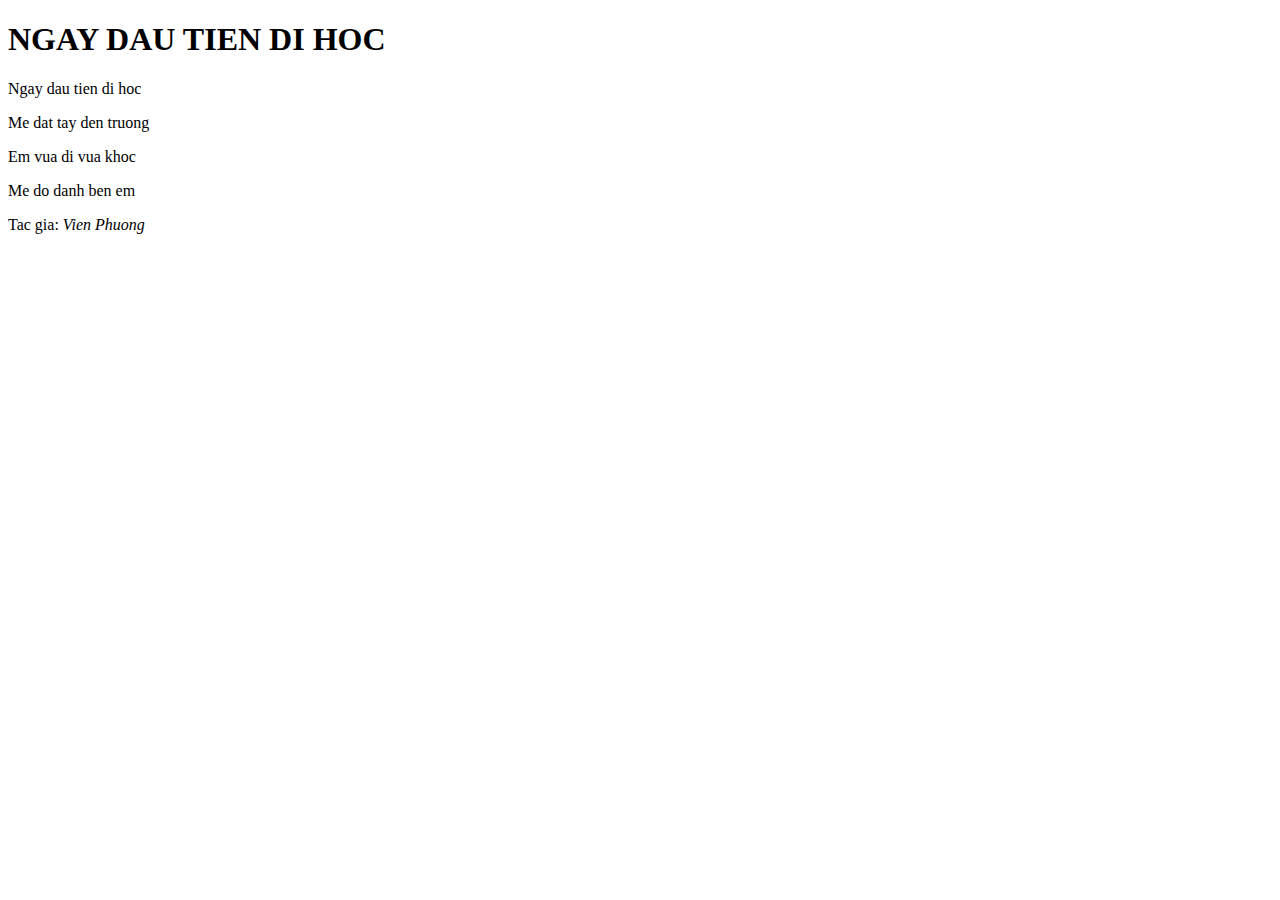
<file: Ex5/index.html>
<!DOCTYPE html>

<html>
<head>
    <title>Trang web dau tien</title>
</head>

<body>
    <h1>NGAY DAU TIEN DI HOC</h1>
    <p>Ngay dau tien di hoc</p>
    <p>Me dat tay den truong</p>
    <p>Em vua di vua khoc</p>
    <p>Me do danh ben em</p>
    <p>Tac gia: <em>Vien Phuong</em></p>
</body>
</html>
</file>
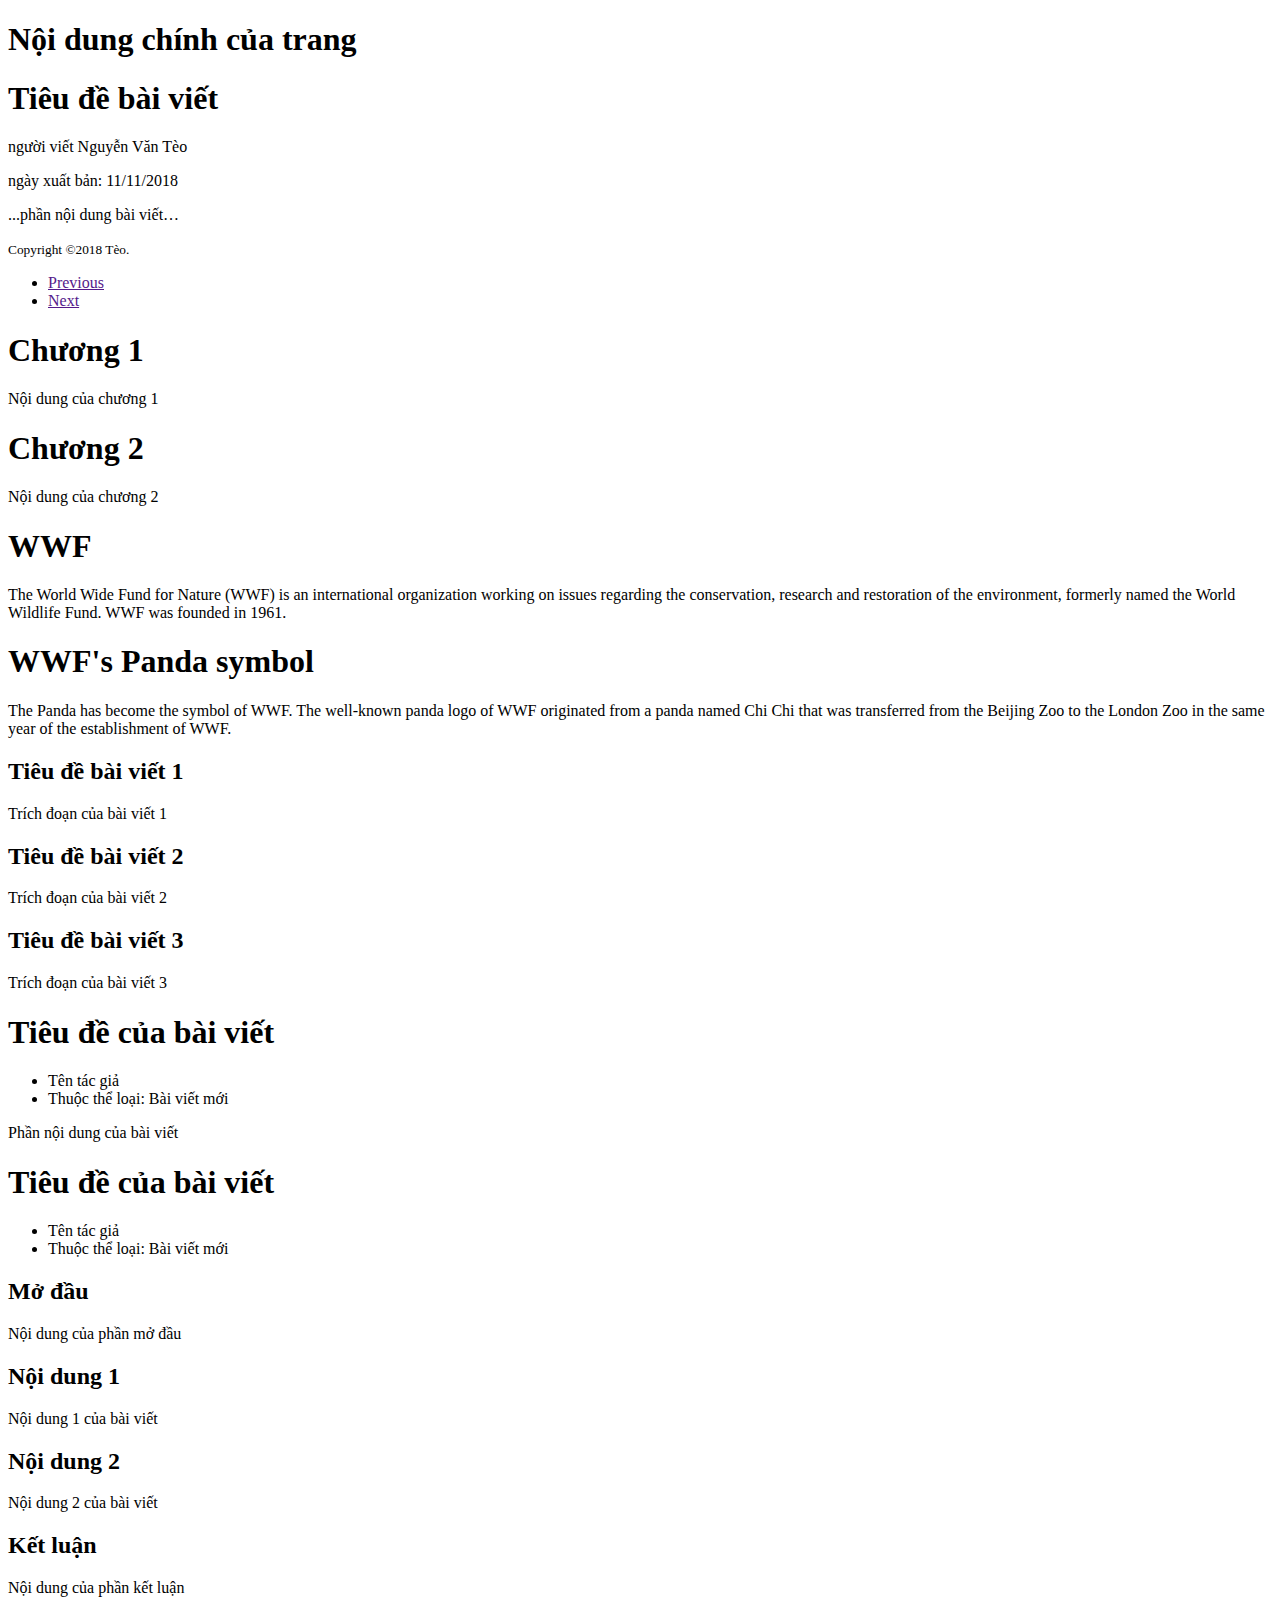
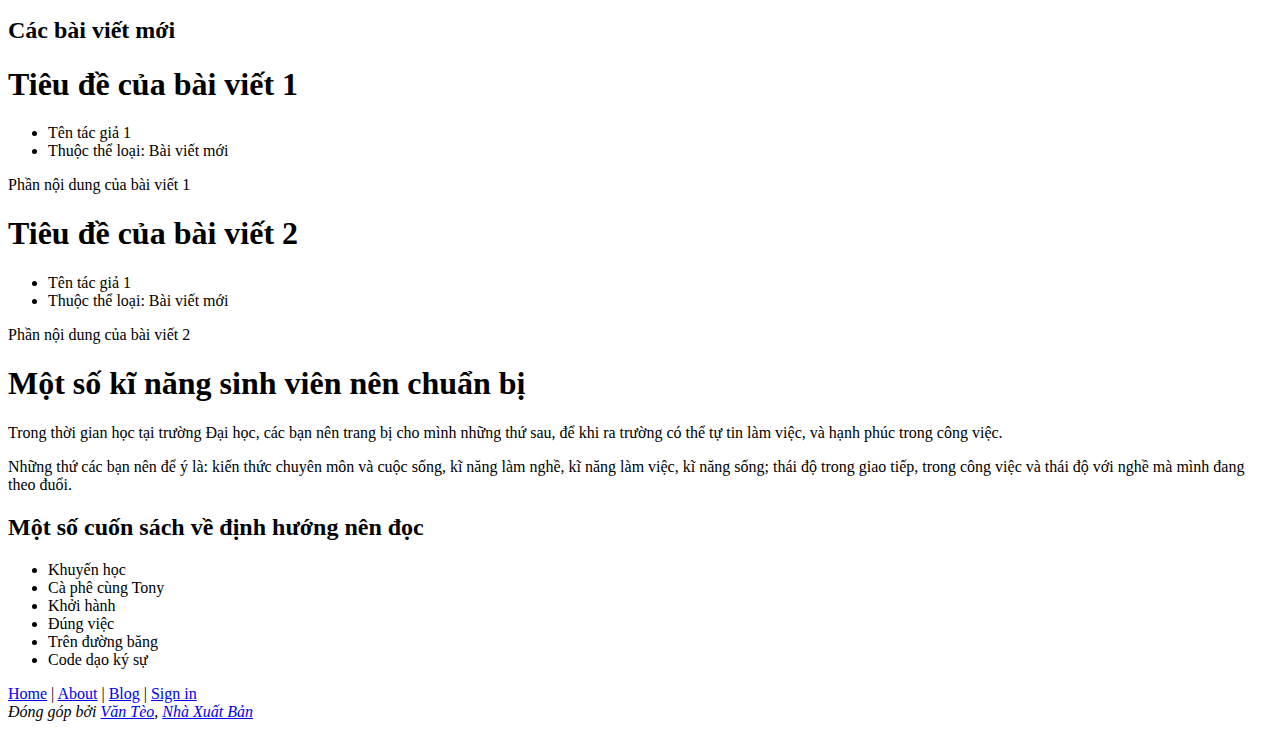
<file: Ex10/BT1/index.html>
<!DOCTYPE html>
<html>
<head>
     <meta charset="utf-8">
     <title>Tapenade (Olive Spread)</title>
</head>

<body>
    <!--Vùng nội dung chính-->
    <main>
        <h1>Nội dung chính của trang</h1>
        <!-- các nội dung khác -->
   </main>

   <!--Phần đầu và phần chân-->
   <article>
    <header>
        <h1>Tiêu đề bài viết</h1>
        <p>người viết Nguyễn Văn Tèo</p>
        <p>ngày xuất bản: 11/11/2018</p>
    </header>
    <p>...phần nội dung bài viết…</p>
    <footer>
        <p><small>Copyright &copy;2018 Tèo.</small></p>
            <nav>
                <ul>
                    <li><a href="">Previous</a></li>
                    <li><a href="">Next</a></li>
                </ul>
            </nav>
    </footer>
    </article>

    <!--Phân vùng-->
        <!--VD1-->
        <section>
            <h1>Chương 1</h1>
            <p>Nội dung của chương 1</p>
        </section>
        <section>
            <h1>Chương 2</h1>
            <p>Nội dung của chương 2</p>
        </section>  

        <!--VD2--> 
        <section>
            <h1>WWF</h1>      
            <p>The World Wide Fund for Nature (WWF) is an international organization working on issues regarding the conservation, research and restoration of the environment, formerly named the World Wildlife Fund. WWF was founded in 1961.</p>      
        </section>
          
        <section>         
            <h1>WWF's Panda symbol</h1>         
            <p>The Panda has become the symbol of WWF. The well-known panda logo of WWF originated from a panda named Chi Chi that was transferred from the Beijing Zoo to the London Zoo in the same year of the establishment of WWF.</p>       
        </section>
        
        <!--VD3-->
        <section>
            <h2>Tiêu đề bài viết 1</h2>  
            <p>Trích đoạn của bài viết 1</p>  
        </section>
        
        <section>       
            <h2>Tiêu đề bài viết 2</h2>
            <p>Trích đoạn của bài viết 2</p>
        </section>
        
        <section>        
            <h2>Tiêu đề bài viết 3</h2>
            <p>Trích đoạn của bài viết 3</p>
        </section> 
    <!--Bài viết(article)-->
        <!--VD1-->
        <article>
            <h1>Tiêu đề của bài viết</h1>    
            <ul> 
                <li>Tên tác giả</li>         
                <li>Thuộc thể loại: Bài viết mới</li>         
            </ul>          
            <p>Phần nội dung của bài viết</p>
        </article>

        <!--VD2(article chứa section)-->
        <article>
            <h1>Tiêu đề của bài viết</h1>
            <ul>
                <li>Tên tác giả</li>
                <li>Thuộc thể loại: Bài viết mới</li>
            </ul>

            <section>
                <h2>Mở đầu</h2>
                <p>Nội dung của phần mở đầu</p>
            </section>

            <section>
                <h2>Nội dung 1</h2>
                <p>Nội dung 1 của bài viết</p>
            </section>
            
            <section>
                <h2>Nội dung 2</h2>
                <p>Nội dung 2 của bài viết</p>
            </section>

            <section>
                <h2>Kết luận</h2>
                <p>Nội dung của phần kết luận</p>
            </section>
        </article>

        <!--VD3(section chứa article)-->
        <section>
            <h2>Các bài viết mới</h2> 
            <article>
                <h1>Tiêu đề của bài viết 1</h1>
                <ul>        
                  <li>Tên tác giả 1</li>
                  <li>Thuộc thể loại: Bài viết mới</li>          
                </ul>          
                <p>Phần nội dung của bài viết 1</p>   
            </article>   

            <article>
                <h1>Tiêu đề của bài viết 2</h1>
                <ul>
                  <li>Tên tác giả 1</li>
                  <li>Thuộc thể loại: Bài viết mới</li>
                </ul>
                <p>Phần nội dung của bài viết 2</p>
            </article>        
        </section>
    <!--Thông tin bổ trợ(aside)-->
    <h1>Một số kĩ năng sinh viên nên chuẩn bị</h1>
    <p>Trong thời gian học tại trường Đại học, các bạn nên trang bị cho mình những thứ sau, để khi ra trường có thể tự tin làm việc, và hạnh phúc trong công việc.</p>
    <p>Những thứ các bạn nên để ý là: kiến thức chuyên môn và cuộc sống, kĩ năng làm nghề, kĩ năng làm việc, kĩ năng sống; thái độ trong giao tiếp, trong công việc và thái độ với nghề mà mình đang theo đuổi.</p>
    <aside>
        <h2>Một số cuốn sách về định hướng nên đọc</h2>
        <ul>
            <li>Khuyến học</li>
            <li>Cà phê cùng Tony</li>
            <li>Khởi hành</li>
            <li>Đúng việc</li>
            <li>Trên đường băng</li>
            <li>Code dạo ký sự</li>
        </ul>
    </aside>

    <!--Điều hướng (navigation)-->
    <nav>
        <a href="#">Home</a> |      
        <a href="#">About</a> |
        <a href="#">Blog</a> |
        <a href="#">Sign in</a> 
    </nav>

    <!--Thông tin liên hệ (address)-->
    <address>
        Đóng góp bởi <a href="../authors/teo/">Văn Tèo</a>,
        <a href="http://www.nhaxuatban.com/">Nhà Xuất Bản</a> 
    </address>
</body>
</file>
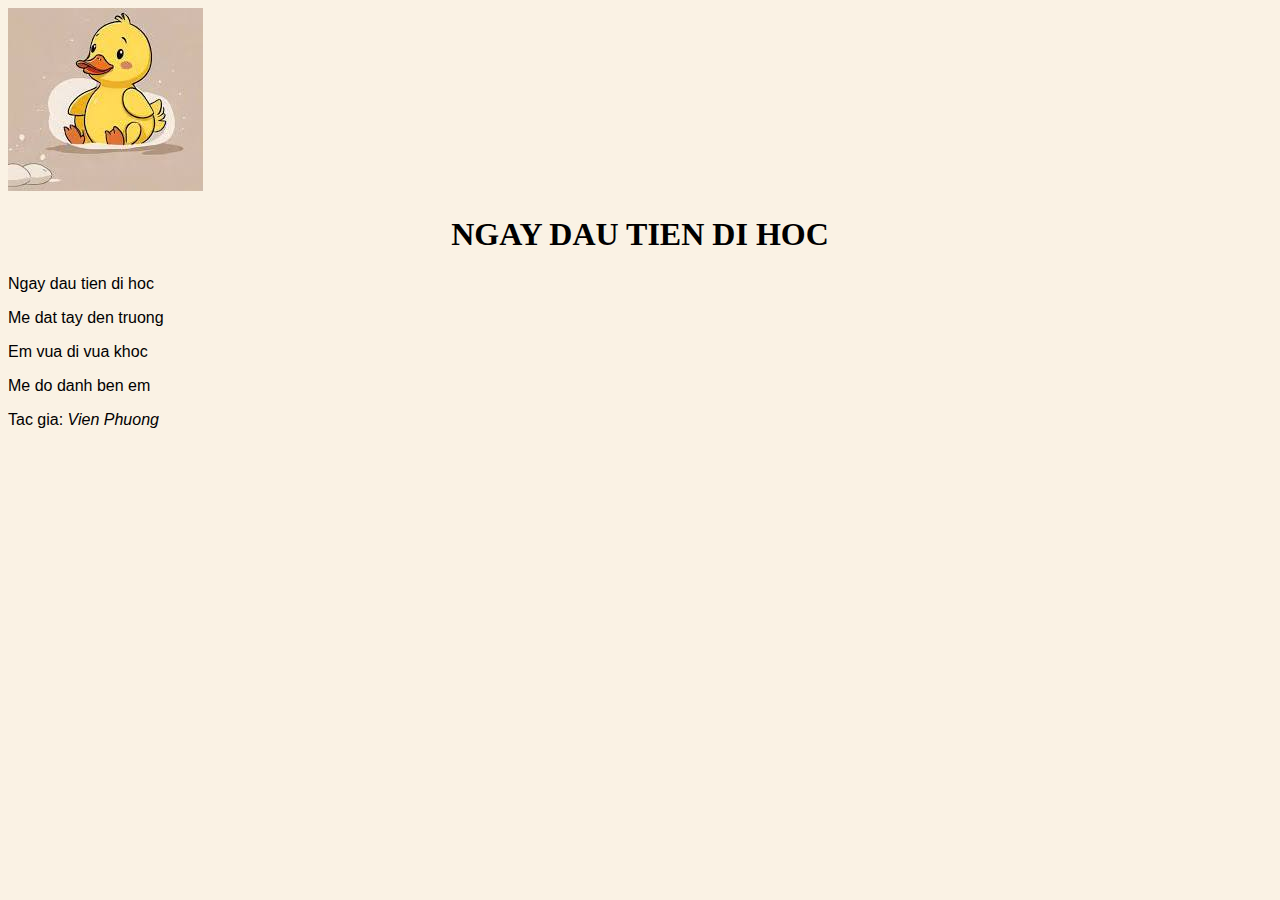
<file: Ex8/BT1/index.html>
<!DOCTYPE html>

<html>
<head>
    <meta charset="utf-8">
    <title>Trang web dau tien</title>
    <style>

        body {
        
        background-color: #faf2e4;
        
        font-family: sans-serif;
        
        }
        
        h1 {
        
        text-align: center;
        
        font-family: serif;
        
        }
        
        </style>
</head>

<body>
    <img src="con-vit.png" alt="Con Vit Logo">
    <h1>NGAY DAU TIEN DI HOC</h1>
    <p>Ngay dau tien di hoc</p>
    <p>Me dat tay den truong</p>
    <p>Em vua di vua khoc</p>
    <p>Me do danh ben em</p>
    <p>Tac gia: <em>Vien Phuong</em></p>
</body>
</html>
</file>
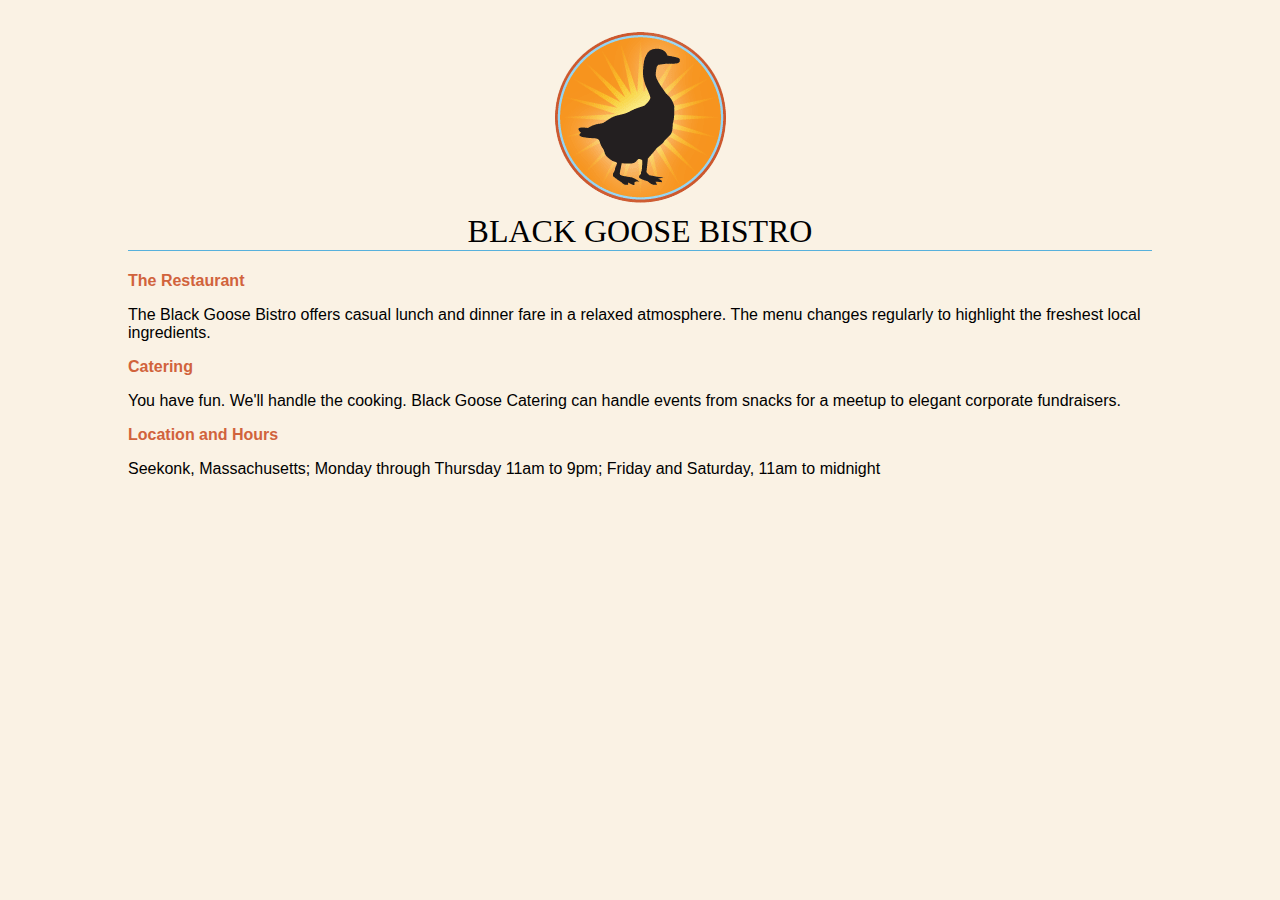
<file: Ex8/BT2,3/index.html>
<!DOCTYPE html>
<html>
<head>
    <meta charset="utf-8">
    <title>Black Goose Bistro</title>
    <style>
        body{
            background-color: #faf2e4;
            margin: 0 10%;
            font-family: sans-serif;;
        }
        h1 {
            text-align: center;
            font-family: serif;
            font-weight: normal;
            text-transform: uppercase;
            border-bottom: 1px solid #57b1dc;
            margin-top: 30px;
        }
        h2 {
            color: #d1633c;
            font-size: 1em;
        }

    </style>
</head>

<body>
<h1><img src="blackgoose.png" alt="logo"><br>Black Goose Bistro</h1>
    <h2>The Restaurant</h2>
        <p>The Black Goose Bistro offers casual lunch and dinner fare in a relaxed atmosphere. The menu changes regularly to highlight the freshest local ingredients.</p>
    <h2>Catering</h2>
        <p>You have fun. We'll handle the cooking. Black Goose Catering can handle events from snacks for a meetup to elegant corporate fundraisers.</p>
    <h2>Location and Hours</h2>
        <p>Seekonk, Massachusetts; Monday through Thursday 11am to 9pm; Friday and Saturday, 11am to midnight</p>

</body>
</html>
</file>
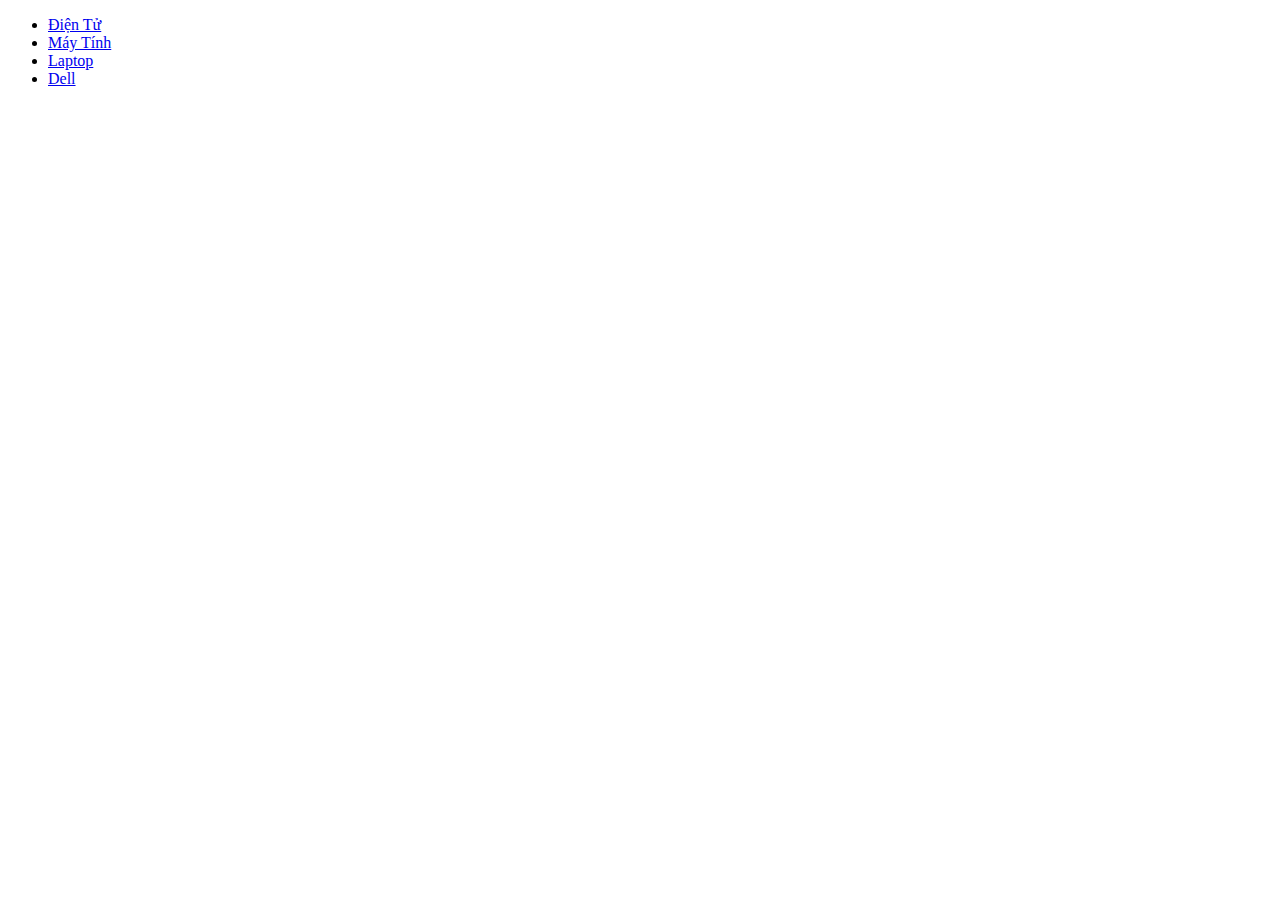
<file: Ex9/BT3/index.html>
<!DOCTYPE html>
<html>
<head>
     <meta charset="utf-8">
     <title>Breadcrumbs</title>
     <link href="https://cdn.jsdelivr.net/npm/bootstrap@5.0.2/dist/css/bootstrap.min.css" rel="stylesheet" integrity="sha384-EVSTQN3/azprG1Anm3QDgpJLIm9Nao0Yz1ztcQTwFspd3yD65VohhpuuCOmLASjC" crossorigin="anonymous">
</head>

<body>
    <ul class="breadcrumb">
        <li class="breadcrumb-item"><a href="#">Điện Tử</a></li>
        <li class="breadcrumb-item"><a href="#">Máy Tính</a></li>
        <li class="breadcrumb-item"><a href="#">Laptop</a></li>
        <li class="breadcrumb-item active"><a href="#">Dell</a></li>
    </ul>
</body>
</file>
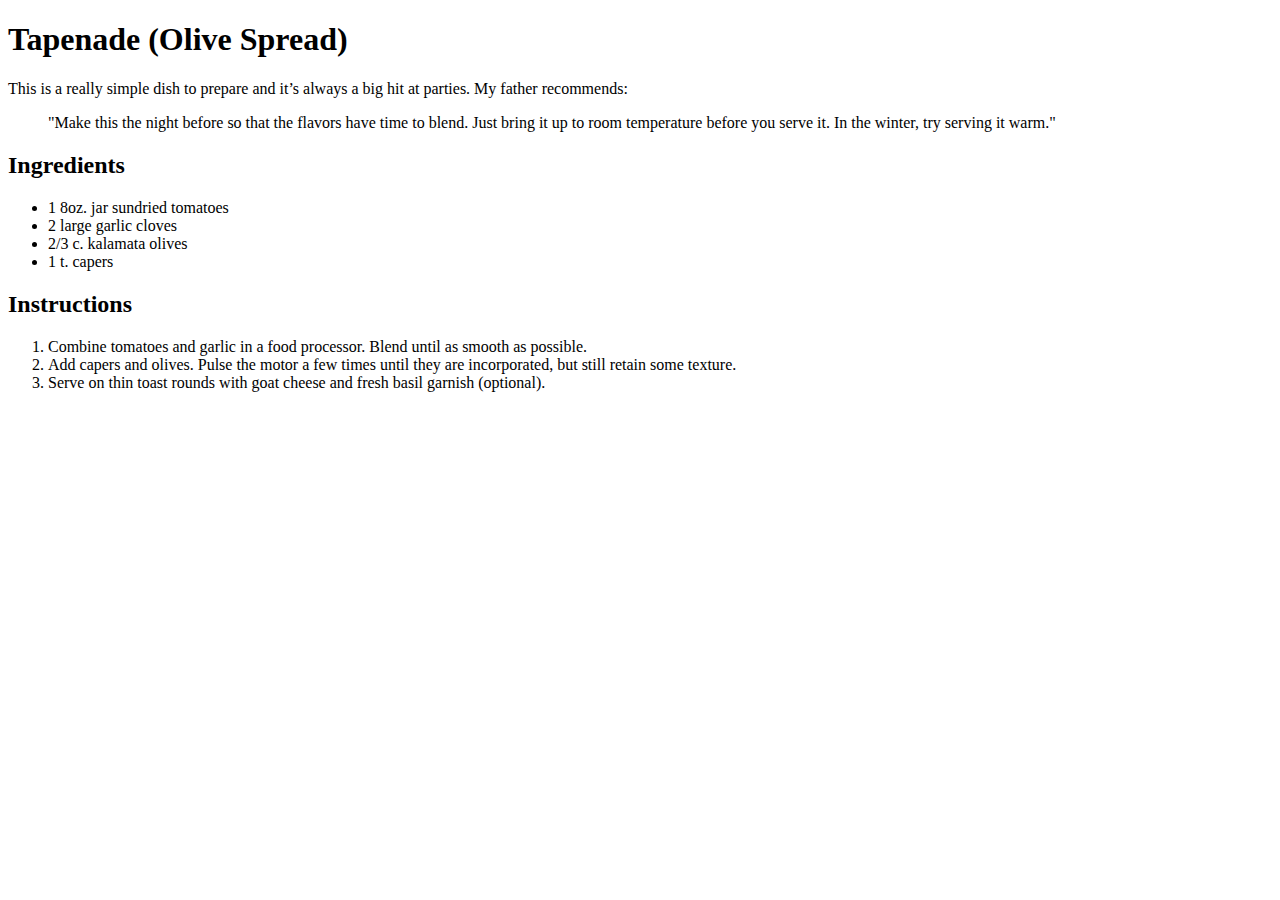
<file: Ex9/BT4/index.html>
<!DOCTYPE html>
<html>
<head>
     <meta charset="utf-8">
     <title>Tapenade (Olive Spread)</title>
</head>

<body>
    <h1>Tapenade (Olive Spread)</h1>
    <p>This is a really simple dish to prepare and it’s always a big hit at parties. My father recommends:</p>
    <blockquote><p>"Make this the night before so that the flavors have time to blend. Just bring it up to room temperature before you serve it. In the winter, try serving it warm."</p></blockquote>
    <h2>Ingredients</h2>
    <ul>
        <li>1 8oz. jar sundried tomatoes</li>
        <li>2 large garlic cloves</li>
        <li>2/3 c. kalamata olives</li>
        <li>1 t. capers</li>
    </ul>

    <h2>Instructions</h2>
    <ol>
        <li>Combine tomatoes and garlic in a food processor. Blend until as smooth as possible.</li>
        <li>Add capers and olives. Pulse the motor a few times until they are incorporated, but still retain some texture.</li>
        <li>Serve on thin toast rounds with goat cheese and fresh basil garnish (optional).</li>
    </ol>
</body>
</file>
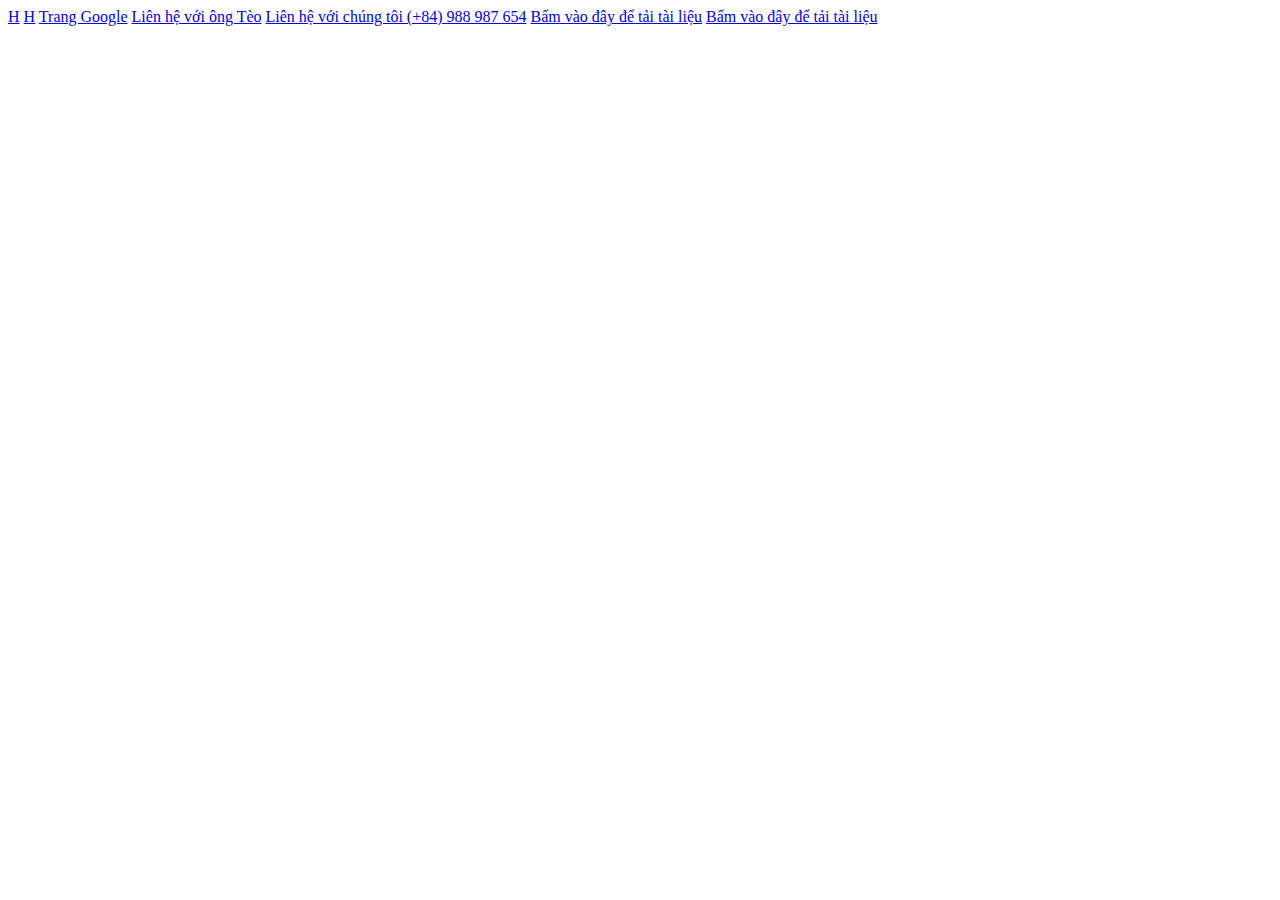
<file: Web FE(10,11,12)/BT1/index.html>
<!DOCTYPE html>
<html>
<head>
     <meta charset="utf-8">
     <title>Hoc lam web</title>
</head>

<body>
    <!--Liên kết đến phân đoạn trong trang khác-->
    <a href="thuat-ngu.html#start-h">H</a>
    <a href="http://www.vidu.com/thuat-ngu.html#start-h">H</a>

    <!--Hiển thị trang đích-->
    <a href="http://www.google.com" target="_blank">Trang Google</a>

    <!--Gửi email, gọi điện thoại bằng liên kết-->
    <a href="mailto:nguyenvanteo@gmail.com">Liên hệ với ông Tèo</a>
    <a href="tel: +84988987654">Liên hệ với chúng tôi (+84) 988 987 654</a>

     <!--Tải tập tin bằng liên kết-->
     <a href="TaiLieu.docx">Bấm vào đây để tải tài liệu</a>
     <a href="TaiLieu.docx" download="DuLieu.docx">Bấm vào đây để tải tài liệu</a>
</body>
</file>
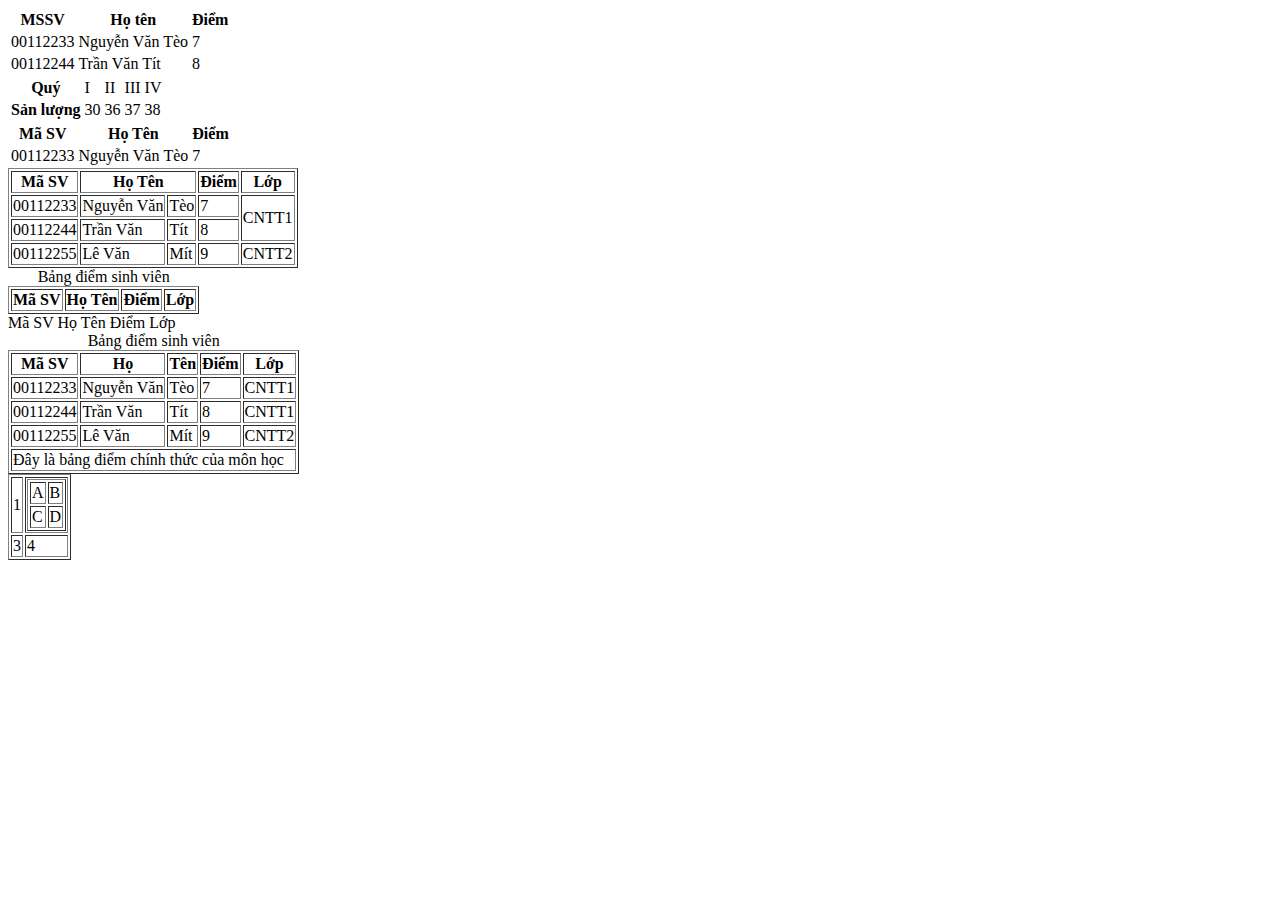
<file: Web FE(17,18)/BT1/index.html>
<!DOCTYPE html>
<html>
<head>
     <meta charset="utf-8">
     <title>Hoc lam web</title>
</head>

<body>
    <!--Cấu trúc cơ bản của bảng-->
    <table>
        <tr>
            <th>MSSV</th>
            <th>Họ tên</th>
            <th>Điểm</th>
        </tr>

        <tr>
            <td>00112233</td>
            <td>Nguyễn Văn Tèo</td>
            <td>7</td>
        </tr>

        <tr>
            <td>00112244</td>
            <td>Trần Văn Tít</td>
            <td>8</td>
        </tr>
    </table>

    <!--Ô tiêu đề-->
    <table>
        <tr>
            <th>Quý</th>
            <td>I</td>
            <td>II</td>      
            <td>III</td>     
            <td>IV</td>    
        </tr>
      
        <tr>
            <th>Sản lượng</th>
            <td>30</td>
            <td>36</td>
            <td>37</td>
            <td>38</td>
        </tr>
    </table>

    <!--Gộp cột-->
    <table>
        <tr>
            <th>Mã SV</th>
            <th colspan="2">Họ Tên</th>
            <th>Điểm</th>
        </tr>
        
        <tr>
            <td>00112233</td>
            <td>Nguyễn Văn</td>
            <td>Tèo</td>
            <td>7</td>
        </tr>    
    </table>

    <!--Gộp hàng-->
    <table border="1">
        <tr>
            <th>Mã SV</th>
            <th colspan="2">Họ Tên</th>
            <th>Điểm</th>
            <th>Lớp</th>
        </tr>

        <tr>
            <td>00112233</td>
            <td>Nguyễn Văn</td>
            <td>Tèo</td>
            <td>7</td>
            <td rowspan="2">CNTT1</td>
        </tr>

        <tr>
            <td>00112244</td>
            <td>Trần Văn</td>
            <td>Tít</td>
            <td>8</td>
        </tr>

        <tr>
            <td>00112255</td>
            <td>Lê Văn</td>
            <td>Mít</td>
            <td>9</td>
            <td>CNTT2</td>
        </tr>
    </table>
    
    <!--Thêm tiêu đề/mô tả cho bảng-->
    <table border="1">
        <caption>Bảng điểm sinh viên</caption>
        <tr>
            <th>Mã SV</th>
            <th>Họ Tên</th>
            <th>Điểm</th>
            <th>Lớp</th>
        </tr>
    </table>

    <!--Thuộc tính scope-->
    <tr>
        <th scope="col">Mã SV</th>
        <th scope="col">Họ Tên</th>
        <th scope="col">Điểm</th>
        <th scope="col">Lớp</th>
    </tr>

    <!--Tổ chức bảng theo cấu trúc header, body và footer-->
    <table border="1">
        <caption>Bảng điểm sinh viên</caption>
        <thead>
            <tr>
                <th>Mã SV</th>
                <th>Họ</th>
                <th>Tên</th>
                <th>Điểm</th>
                <th>Lớp</th>
            </tr>
        </thead>

        <tbody>
            <tr>
                <td>00112233</td>
                <td>Nguyễn Văn</td>
                <td>Tèo</td>
                <td>7</td>
                <td>CNTT1</td>
            </tr>

            <tr>
                <td>00112244</td>
                <td>Trần Văn</td>
                <td>Tít</td>
                <td>8</td>
                <td>CNTT1</td>
            </tr>

            <tr>
                <td>00112255</td>
                <td>Lê Văn</td>
                <td>Mít</td>
                <td>9</td>
                <td>CNTT2</td>
            </tr>
        </tbody>

        <tfoot>
            <tr>
                <td colspan="5">Đây là bảng điểm chính thức của môn học</td>
            </tr>
        </tfoot>
    </table>

    <!--Bảng lồng nhau-->
    <table border="1">
        <tr>
            <td>1</td>
            <td>
                <table border="1">
                    <tr>
                        <td>A</td>
                        <td>B</td>
                    </tr>

                    <tr>
                        <td>C</td>
                        <td>D</td>
                    </tr>
                </table>
            </td>
        </tr>

        <tr>
            <td>3</td>
            <td>4</td>
        </tr>
    </table>
</body>
</file>
